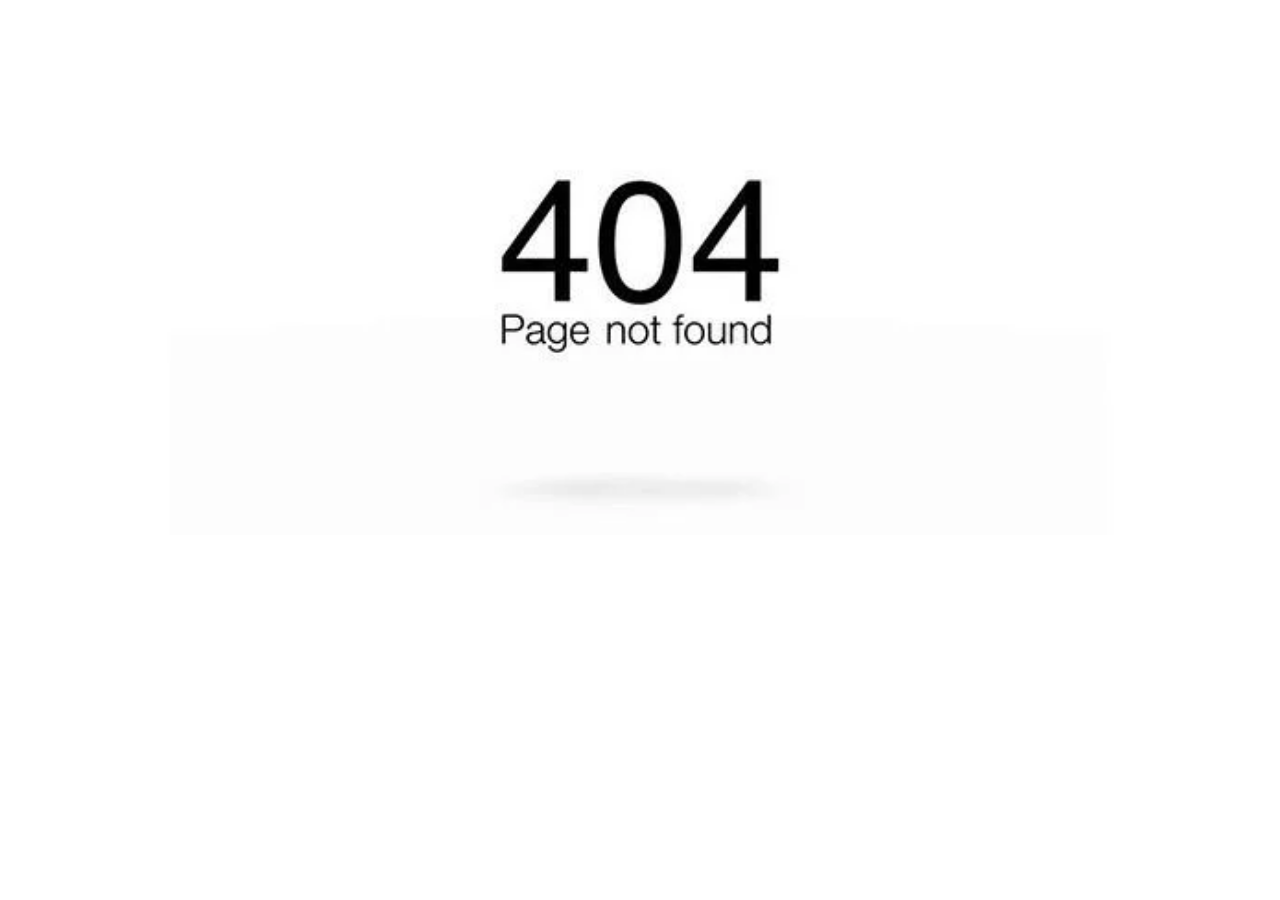
<file: error_400.html>
<!DOCTYPE html>
<html lang="en">
<head>
    <meta charset="UTF-8">
    <meta http-equiv="X-UA-Compatible" content="IE=edge">
    <meta name="viewport" content="width=device-width, initial-scale=1.0">
    <title>Error 404</title>
</head>
<body>
    <style>
        img{
            width: 100%;
            height: 100%;
        }
    </style>
    <img src="img/404.png" alt="">
</body>
</html>
</file>
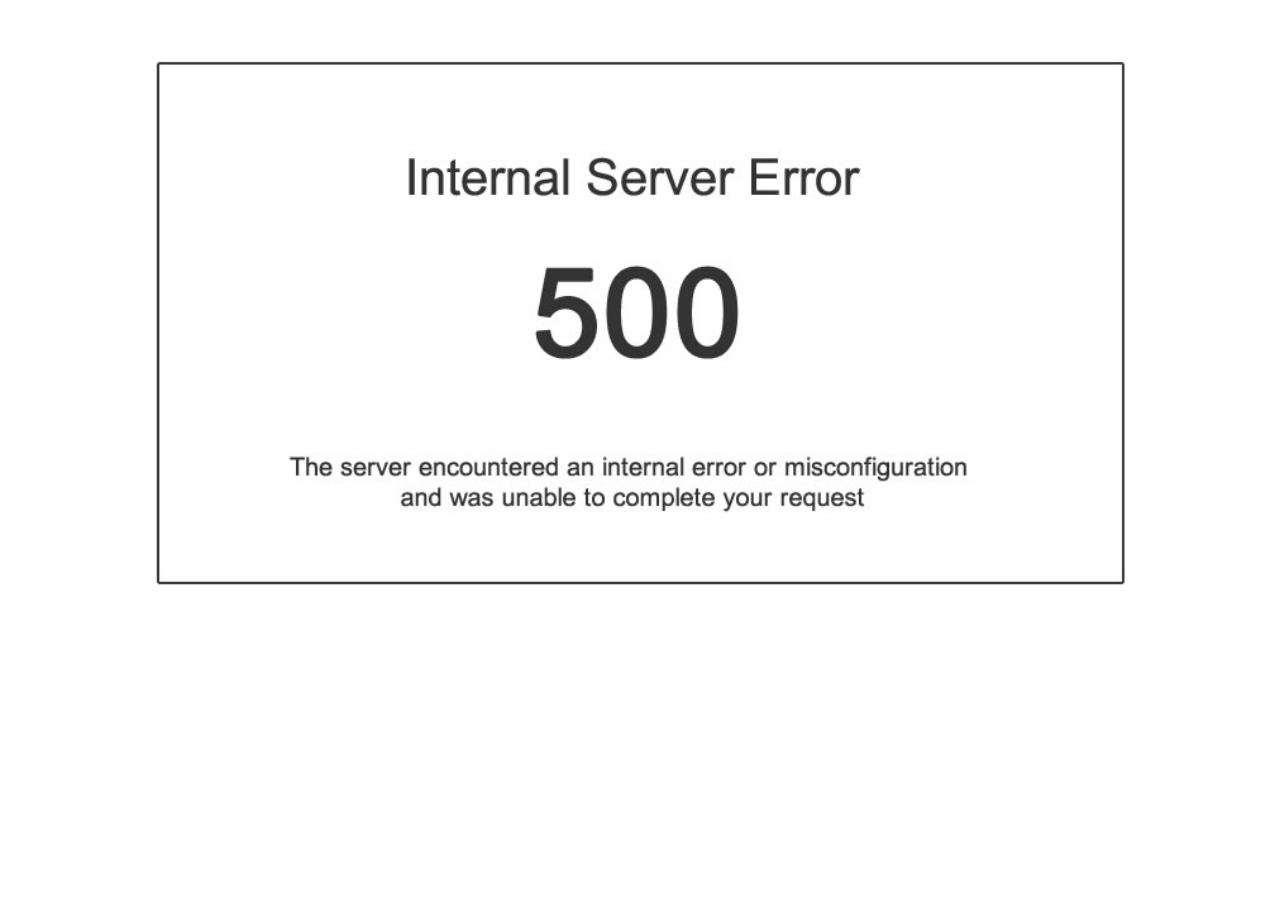
<file: error_500.html>
<!DOCTYPE html>
<html lang="en">
<head>
    <meta charset="UTF-8">
    <meta http-equiv="X-UA-Compatible" content="IE=edge">
    <meta name="viewport" content="width=device-width, initial-scale=1.0">
    <title>Error 500</title>
</head>
<body>
    <style>
        img{
            width: 80%;
            height: 80%;
            display: flex;
            padding-top: 30px;
        }
    </style>
    <center>
    <img src="img/500.jpg" alt="">
    </center> 
</body>
</html>
</file>
